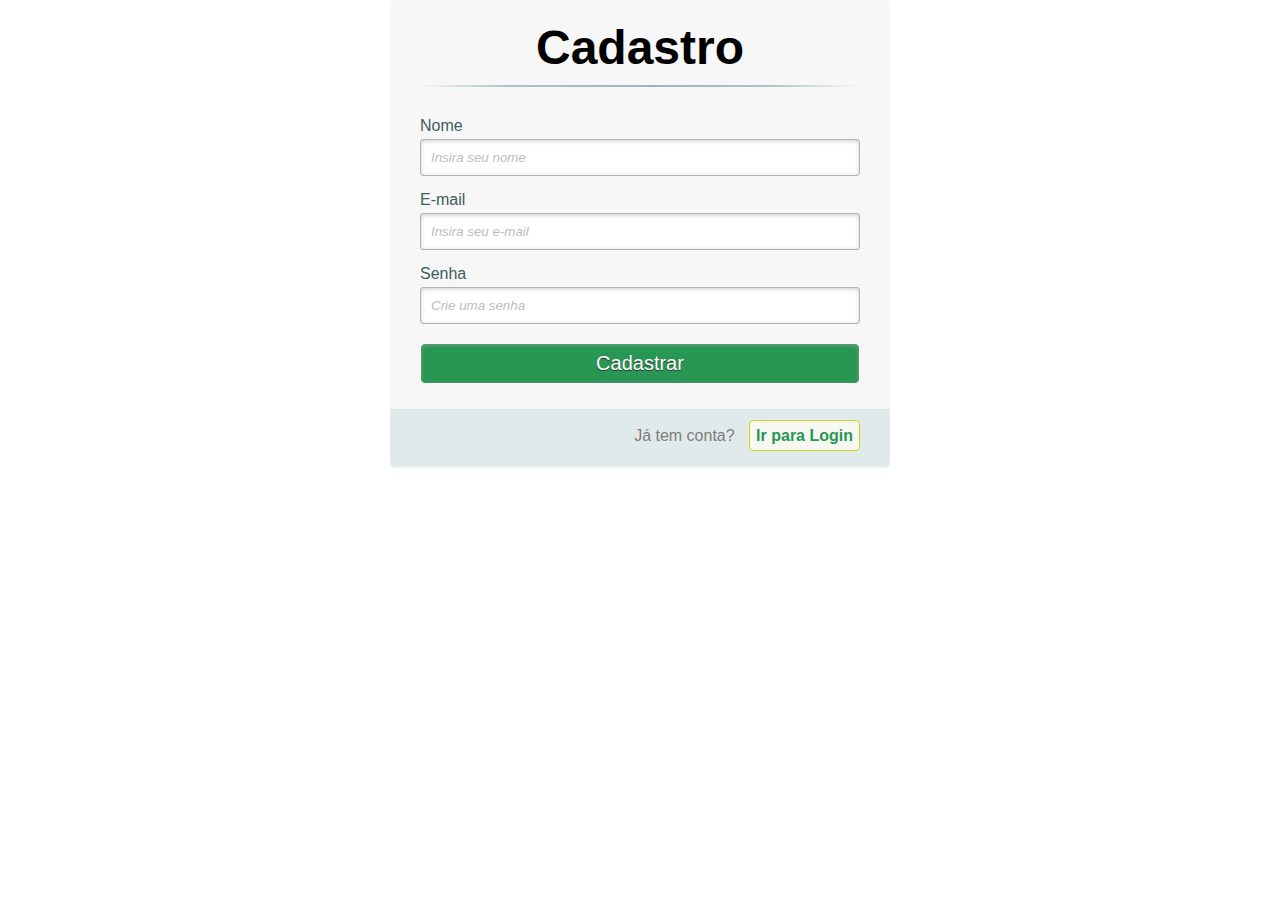
<file: tcc/login.html>
<!DOCTYPE html>
<html lang="pt-br">
<head>
    <meta charset="UTF-8">
    <meta http-equiv="X-UA-Compatible" content="IE=edge">
    <meta name="viewport" content="width=device-width, initial-scale=1.0">
    <meta name="viewport" content="width=device-width, initial-scale=1.0"> 
    <title>Vegan Care</title>
    <link rel="icon" href="assets/icon.png">
  <link rel="stylesheet" type="text/css" href="css/login.css" />
</head>
<body>
  <div class="container" >
    <a class="links" id="paracadastro"></a>
    <a class="links" id="paralogin"></a>
     
    <div class="content">      
      <!--FORMULÁRIO DE LOGIN-->
      <div id="login">
        <form method="post" action=""> 
          <h1>Login</h1> 
          <p> 
            <label for="nome_login">Nome</label>
            <input id="nome_login" name="nome_login" required="required" type="text" placeholder="Insira seu e-mail"/>
          </p>
           
          <p> 
            <label for="email_login">E-mail</label>
            <input id="email_login" name="email_login" required="required" type="password" placeholder="Insira sua senha" /> 
          </p>
           
          <p> 
            <input type="checkbox" name="manterlogado" id="manterlogado" value="" /> 
            <label for="manterlogado">Manter-me logado</label>
          </p>
           
          <p> 
            <input type="submit" value="Logar" /> 
          </p>
           
          <p class="link">
            Ainda não tem conta?
            <a href="#paracadastro">Cadastre-se</a>
          </p>
        </form>
      </div>
 
      <!--FORMULÁRIO DE CADASTRO-->
      <div id="cadastro">
        <form method="post" action=""> 
          <h1>Cadastro</h1> 
           
          <p> 
            <label for="nome_cad">Nome</label>
            <input id="nome_cad" name="nome_cad" required="required" type="text" placeholder="Insira seu nome" />
          </p>
           
          <p> 
            <label for="email_cad">E-mail</label>
            <input id="email_cad" name="email_cad" required="required" type="email" placeholder="Insira seu e-mail"/> 
          </p>
           
          <p> 
            <label for="senha_cad">Senha</label>
            <input id="senha_cad" name="senha_cad" required="required" type="password" placeholder="Crie uma senha"/>
          </p>
           
          <p> 
            <input type="submit" value="Cadastrar"/> 
          </p>
           
          <p class="link">  
            Já tem conta?
            <a href="#paralogin"> Ir para Login </a>
          </p>
        </form>
      </div>
    </div>
  </div>  
</body>
</html>
</file>
<file: tcc/css/login.css>
/* CSS reset */
*, *:before, *:after { 
    margin:0;
    padding:0;
    font-family: Arial,sans-serif;
  }
   
  /* remove a linha dos links */
  a{
    text-decoration: none;
  }
   
  /* esconde as ancoras da tela */
  a.links{
    display: none;
  }

  .content{
    width: 500px;
    min-height: 560px;    
    margin: 0px auto;
    position: relative;   
  }

  h1{
    font-size: 48px;
    color: rgb(0, 0, 0);
    padding: 2px 0 10px 0;
    font-family: Arial,sans-serif;
    font-weight: bold;
    text-align: center;
    padding-bottom: 30px;
  }

  h1:after{
    content: ' ';
    display: block;
    width: 100%;
    height: 2px;
    margin-top: 10px;
    background: -webkit-linear-gradient(left, rgba(147,184,189,0) 0%,rgba(147,184,189,0.8) 20%,rgba(147,184,189,1) 53%,rgba(147,184,189,0.8) 79%,rgba(147,184,189,0) 100%); 
    background: linear-gradient(left, rgba(147,184,189,0) 0%,rgba(147,184,189,0.8) 20%,rgba(147,184,189,1) 53%,rgba(147,184,189,0.8) 79%,rgba(147,184,189,0) 100%); 
  }

  p{
    margin-bottom:15px;
  }
   
  .content p:first-child{
    margin: 0px;
  }
   
  label{
    color: #405c60;
    position: relative;
  }

  /* placeholder */
::-webkit-input-placeholder  {
    color: #bebcbc; 
    font-style: italic;
  }
   
  input:-moz-placeholder,
  textarea:-moz-placeholder{
    color: #bebcbc;
    font-style: italic;
  }

  input {
    outline: none;
  }
   
  /*estilo dos input,  menos o checkbox */
  input:not([type="checkbox"]){
    width: 95%;
    margin-top: 4px;
    padding: 10px;    
    border: 1px solid #b2b2b2;
   
    -webkit-border-radius: 3px;
    border-radius: 3px;
   
    -webkit-box-shadow: 0px 1px 4px 0px rgba(168, 168, 168, 0.6) inset;
    box-shadow: 0px 1px 4px 0px rgba(168, 168, 168, 0.6) inset;
   
    -webkit-transition: all 0.2s linear;
    transition: all 0.2s linear;
  }
   
  /*estilo do botão submit */
  input[type="submit"]{
    width: 100%!important;
    cursor: pointer;  
    background: rgb(40, 151, 83);
    padding: 8px 5px;
    color: #fff;
    font-size: 20px;  
    border: 1px solid #fff;   
    margin-bottom: 10px;  
    text-shadow: 0 1px 1px #333;
   
    -webkit-border-radius: 5px;
    border-radius: 5px;
   
    transition: all 0.2s linear;
  }
   
  /*estilo do botão submit no hover */
  input[type="submit"]:hover{
    background: rgb(100, 179, 133);
  }

  .link{
    position: absolute;
    background: #e1eaeb;
    color: #7f7c7c;
    left: 0px;
    height: 20px;
    width: 440px;
    padding: 17px 30px 20px 30px;
    font-size: 16px;
    text-align: right;
    border-top: 1px solid #dbe5e8;
   
    -webkit-border-radius: 0 0  5px 5px;
    border-radius: 0 0  5px 5px;
  }
   
  .link a {
    font-weight: bold;
    background: #f7f8f1;
    padding: 6px;
    color: rgb(40, 151, 83);
    margin-left: 10px;
    border: 1px solid #cbd518;
   
    -webkit-border-radius: 4px;
    border-radius: 4px;  
   
    -webkit-transition: all 0.4s linear;
    transition: all 0.4s  linear;
  }
   
  .link a:hover {
    color: rgb(100, 179, 133);
    background: #f7f7f7;
    border: 1px solid #176d26;
  }

  #cadastro, 
#login{
  position: absolute;
  top: 0px;
  width: 88%;   
  padding: 18px 6% 60px 6%;
  margin: 0 0 35px 0;
  background: #f7f7f7;
  border: none;
   
  
  border-radius: 5px;
   
  -webkit-animation-duration: 0.5s;
  -webkit-animation-timing-function: ease;
  -webkit-animation-fill-mode: both;
 
  animation-duration: 0.5s;
  animation-timing-function: ease;
  animation-fill-mode: both;
}

/* Efeito ao clicar no botão ( Ir para Login ) */
#paracadastro:target ~ .content #cadastro,
#paralogin:target ~ .content #login{
  z-index: 2;
  -webkit-animation-name: fadeInLeft;
  animation-name: fadeInLeft;
 
  -webkit-animation-delay: .1s;
  animation-delay: .1s;
}
 
/* Efeito ao clicar no botão ( Cadastre-se ) */
#registro:target ~ .content #login,
#paralogin:target ~ .content #cadastro{
  -webkit-animation-name: fadeOutLeft;
  animation-name: fadeOutLeft;
}

/*fadeInLeft*/
@-webkit-keyframes fadeInLeft {
    0% {
      opacity: 0;
      -webkit-transform: translateX(-20px);
    }
    100% {
      opacity: 1;
      -webkit-transform: translateX(0);
    }
  }
   
  @keyframes fadeInLeft {
    0% {
      opacity: 0;
      transform: translateX(-20px);
    }
    100% {
      opacity: 1;
      transform: translateX(0);
    }
  }
   
  /*fadeOutLeft*/
  @-webkit-keyframes fadeOutLeft {
    0% {
      opacity: 1;
      -webkit-transform: translateX(0);
    }
    100% {
      opacity: 0;
      -webkit-transform: translateX(-20px);
    }
  }
   
  @keyframes fadeOutLeft {
    0% {
      opacity: 1;
      transform: translateX(0);
    }
    100% {
      opacity: 0;
      transform: translateX(-20px);
    }
  }
</file>
